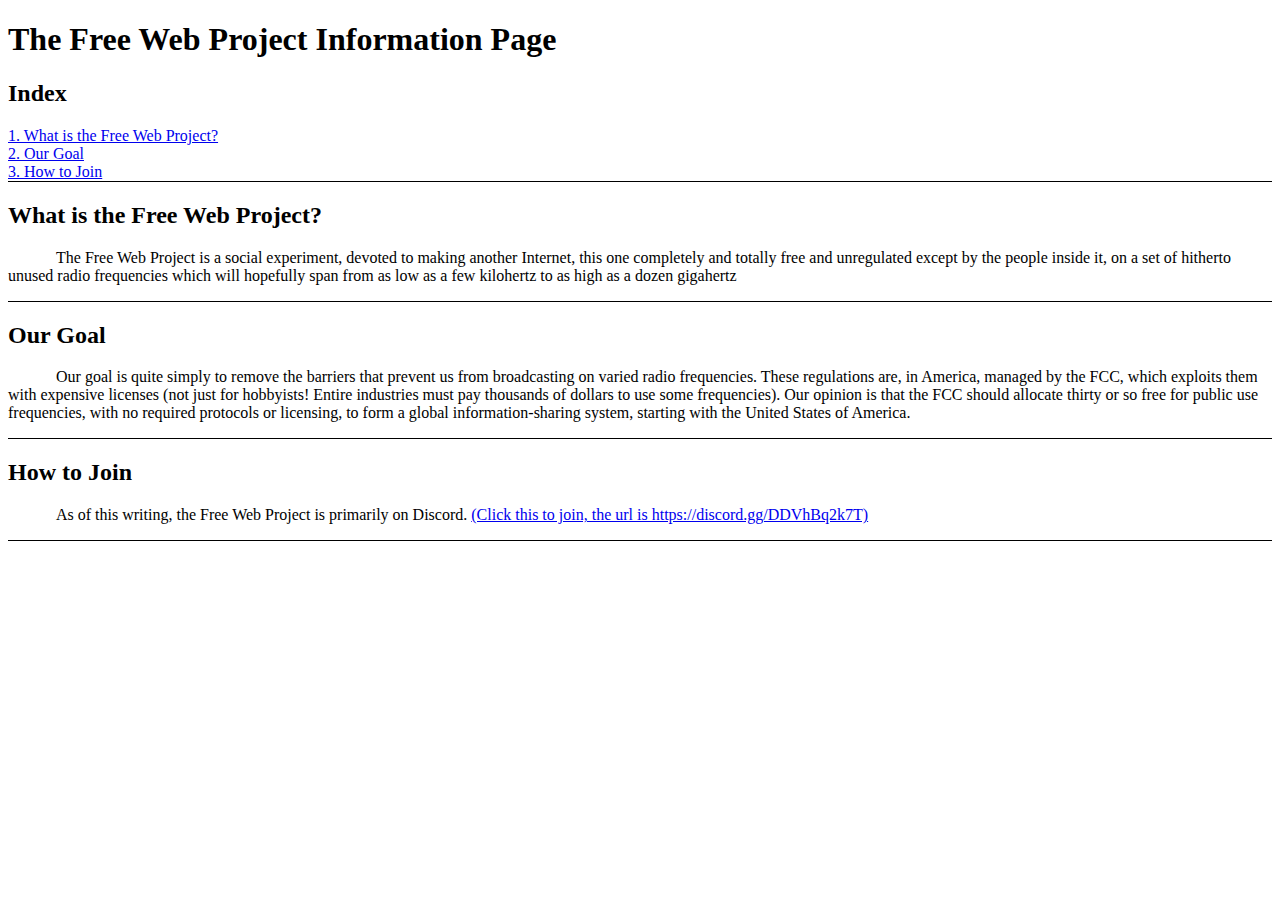
<file: index.html>
<!-- The autogen script turns this into index.html, just run `python3 indexgen.py`. -->

<!DOCTYPE html>
<html lang="en" dir="ltr">
    <head>
        <meta charset="utf-8">
        <title>The Free Web Project | Information</title>
        <link rel="stylesheet" href="main.css">
    </head>
    <body>
        <div id = "main">
            <h1>The Free Web Project Information Page</h1>
            <section id = "index">
    <h2>Index</h2>    <a style = "margin-left: 0px" href = "#1">1. What is the Free Web Project?</a><br \>
    <a style = "margin-left: 0px" href = "#2">2. Our Goal</a><br \>
    <a style = "margin-left: 0px" href = "#3">3. How to Join</a><br \>
</section> <!-- Magic string to be replaced upon parsing. -->
            <section id = "1">
                <h2>What is the Free Web Project?</h2>
                <p>
                    The Free Web Project is a social experiment, devoted to making another Internet, this one completely and totally free and unregulated except by the people inside it, on a set of hitherto unused radio frequencies which will hopefully span from as low as a few kilohertz to as high as a dozen gigahertz
                </p>
            </section>
            <section id = "2">
                <h2>Our Goal</h2>
                <p>
                    Our goal is quite simply to remove the barriers that prevent us from broadcasting on varied radio frequencies. These regulations are, in America, managed by the FCC, which exploits them with expensive licenses (not just for hobbyists! Entire industries must pay thousands of dollars to use some frequencies).
                    Our opinion is that the FCC should allocate thirty or so free for public use frequencies, with no required protocols or licensing, to form a global information-sharing system, starting with the United States of America.
                </p>
            </section>
            <section id = "3">
                <h2>How to Join</h2>
                <p>As of this writing, the Free Web Project is primarily on Discord. <a href = "https://discord.gg/DDVhBq2k7T">(Click this to join, the url is https://discord.gg/DDVhBq2k7T)</a></p>
            </section>
        </div>
    </body>
</html>
</file>
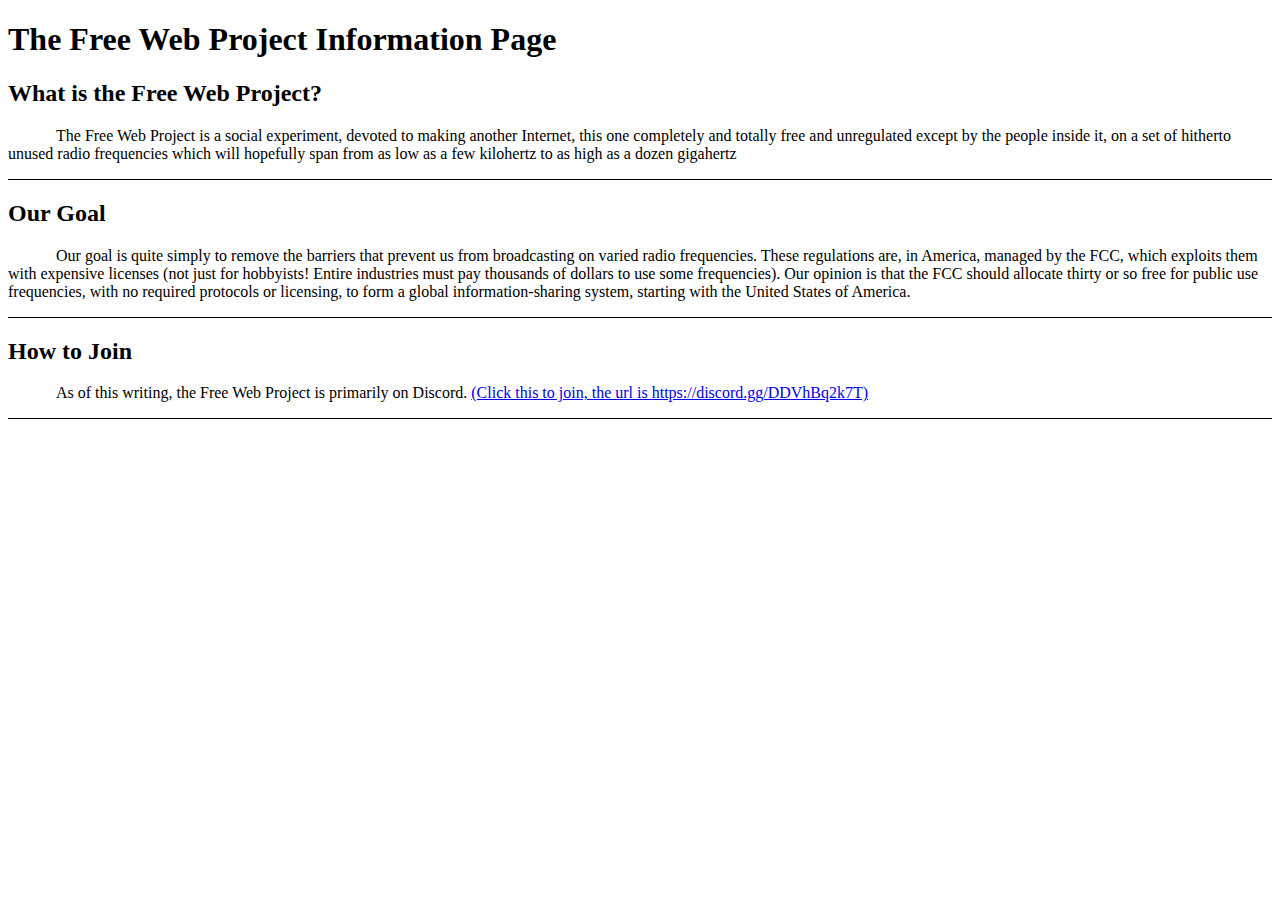
<file: rawindex.html>
<!-- The autogen script turns this into index.html, just run `python3 indexgen.py`. -->

<!DOCTYPE html>
<html lang="en" dir="ltr">
    <head>
        <meta charset="utf-8">
        <title>The Free Web Project | Information</title>
        <link rel="stylesheet" href="main.css">
    </head>
    <body>
        <div id = "main">
            <h1>The Free Web Project Information Page</h1>
            <!AUTO_INDEX> <!-- Magic string to be replaced upon parsing. -->
            <section id = "1">
                <h2>What is the Free Web Project?</h2>
                <p>
                    The Free Web Project is a social experiment, devoted to making another Internet, this one completely and totally free and unregulated except by the people inside it, on a set of hitherto unused radio frequencies which will hopefully span from as low as a few kilohertz to as high as a dozen gigahertz
                </p>
            </section>
            <section id = "2">
                <h2>Our Goal</h2>
                <p>
                    Our goal is quite simply to remove the barriers that prevent us from broadcasting on varied radio frequencies. These regulations are, in America, managed by the FCC, which exploits them with expensive licenses (not just for hobbyists! Entire industries must pay thousands of dollars to use some frequencies).
                    Our opinion is that the FCC should allocate thirty or so free for public use frequencies, with no required protocols or licensing, to form a global information-sharing system, starting with the United States of America.
                </p>
            </section>
            <section id = "3">
                <h2>How to Join</h2>
                <p>As of this writing, the Free Web Project is primarily on Discord. <a href = "https://discord.gg/DDVhBq2k7T">(Click this to join, the url is https://discord.gg/DDVhBq2k7T)</a></p>
            </section>
        </div>
    </body>
</html>
</file>
<file: main.css>
section{
    border-bottom: 1px solid black;
}

p{
    text-indent: 0.5in;
}
</file>
